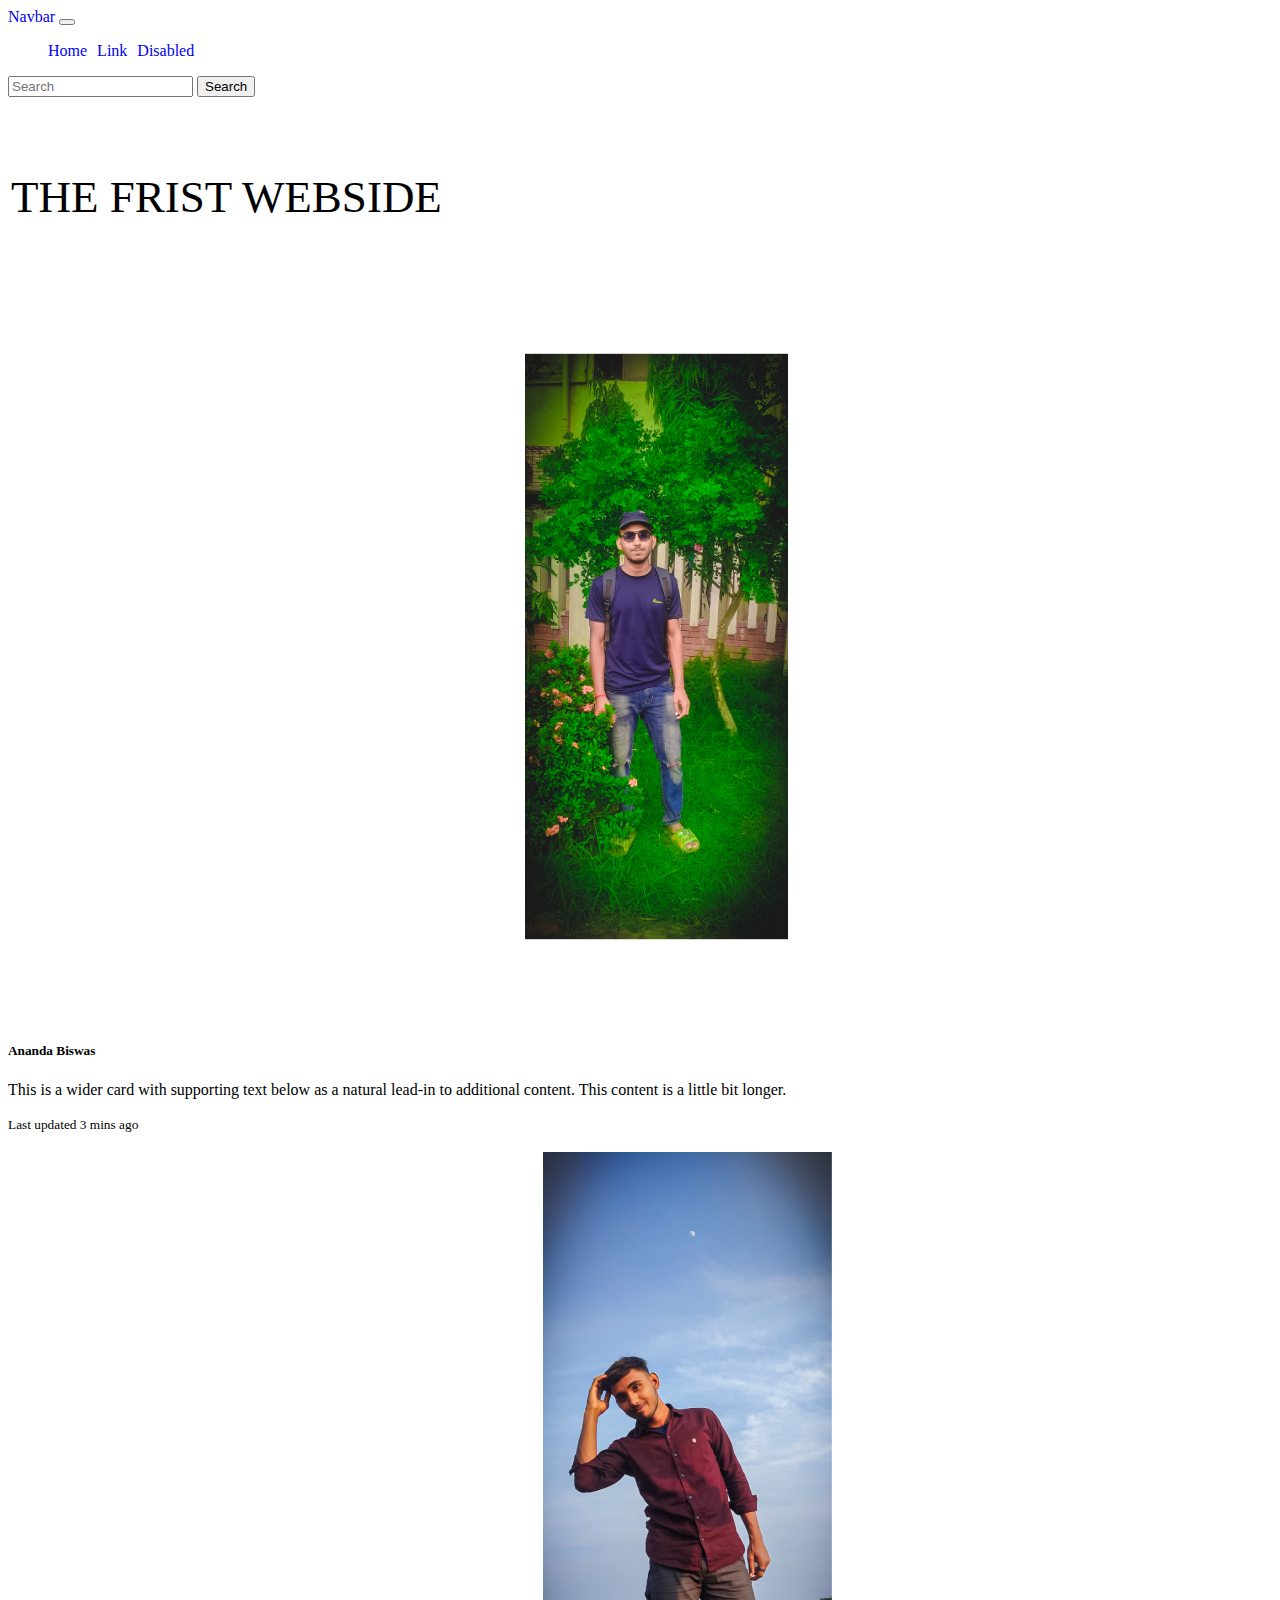
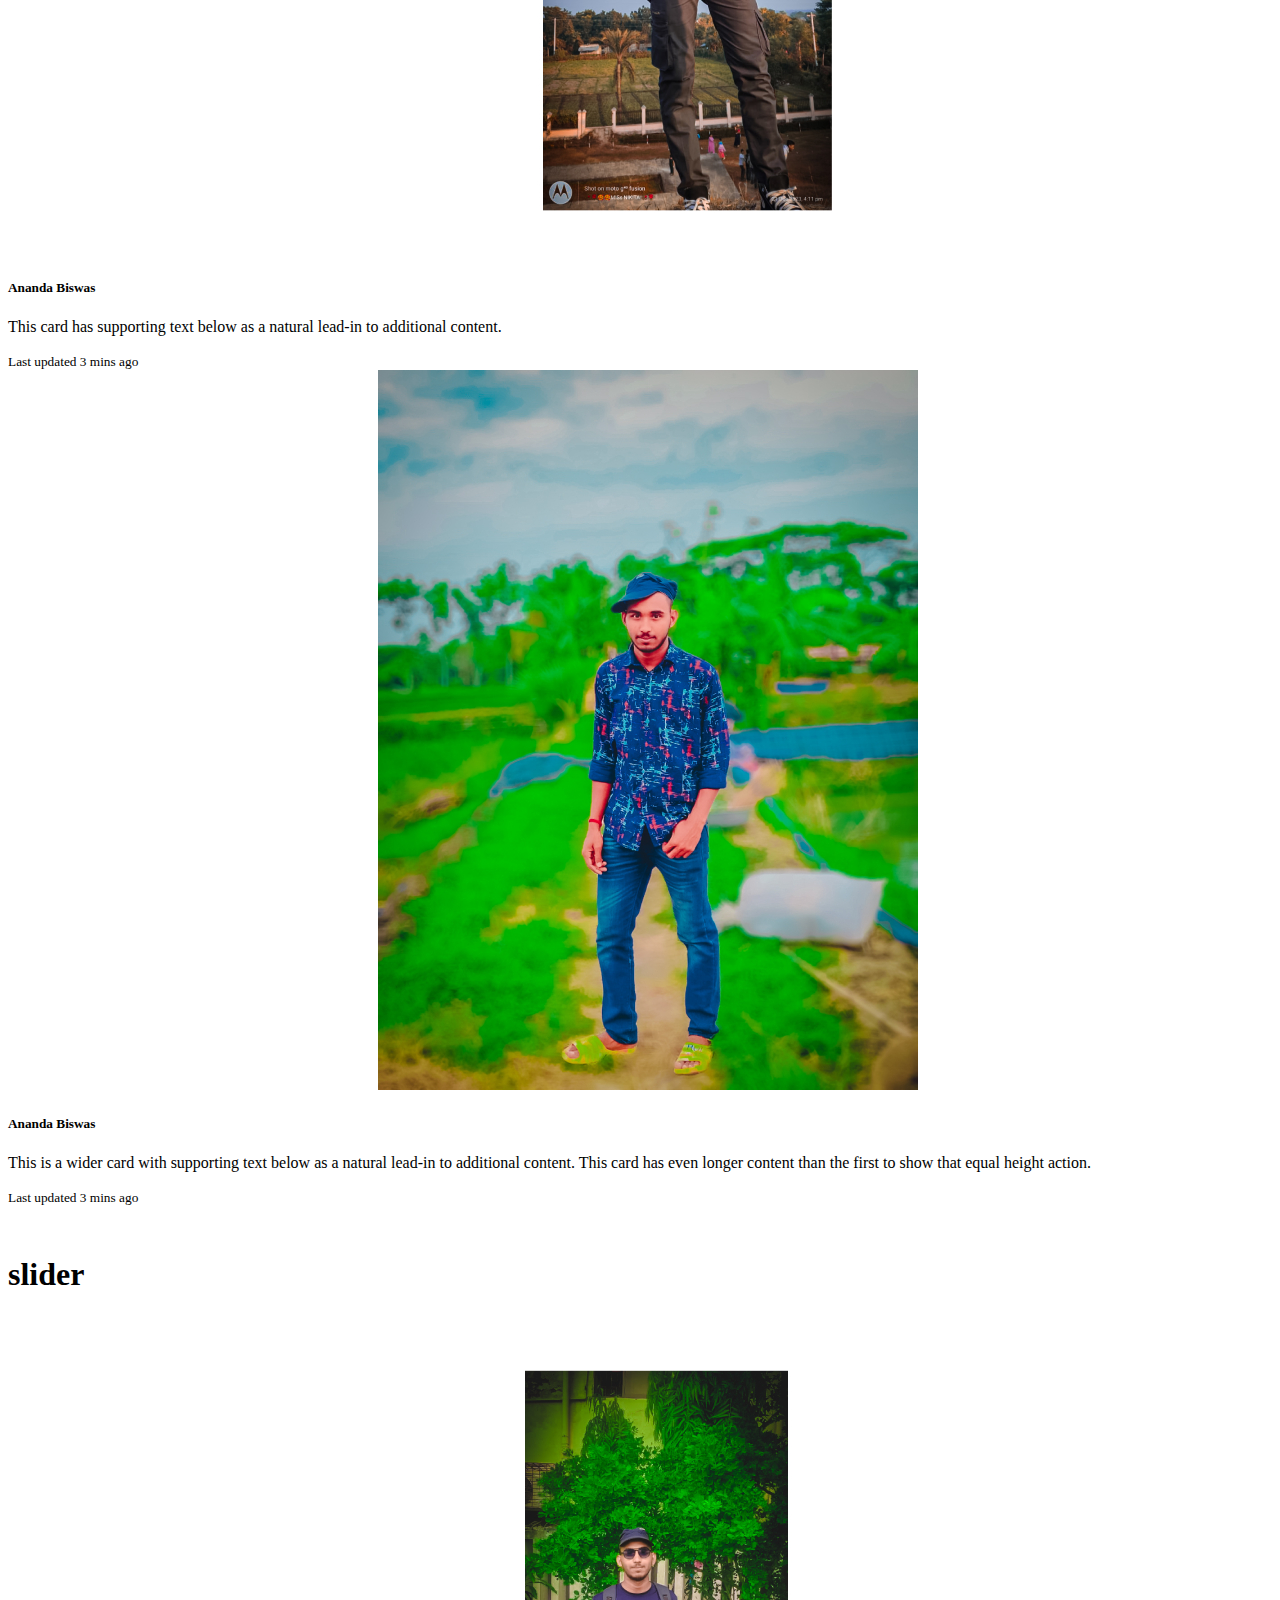
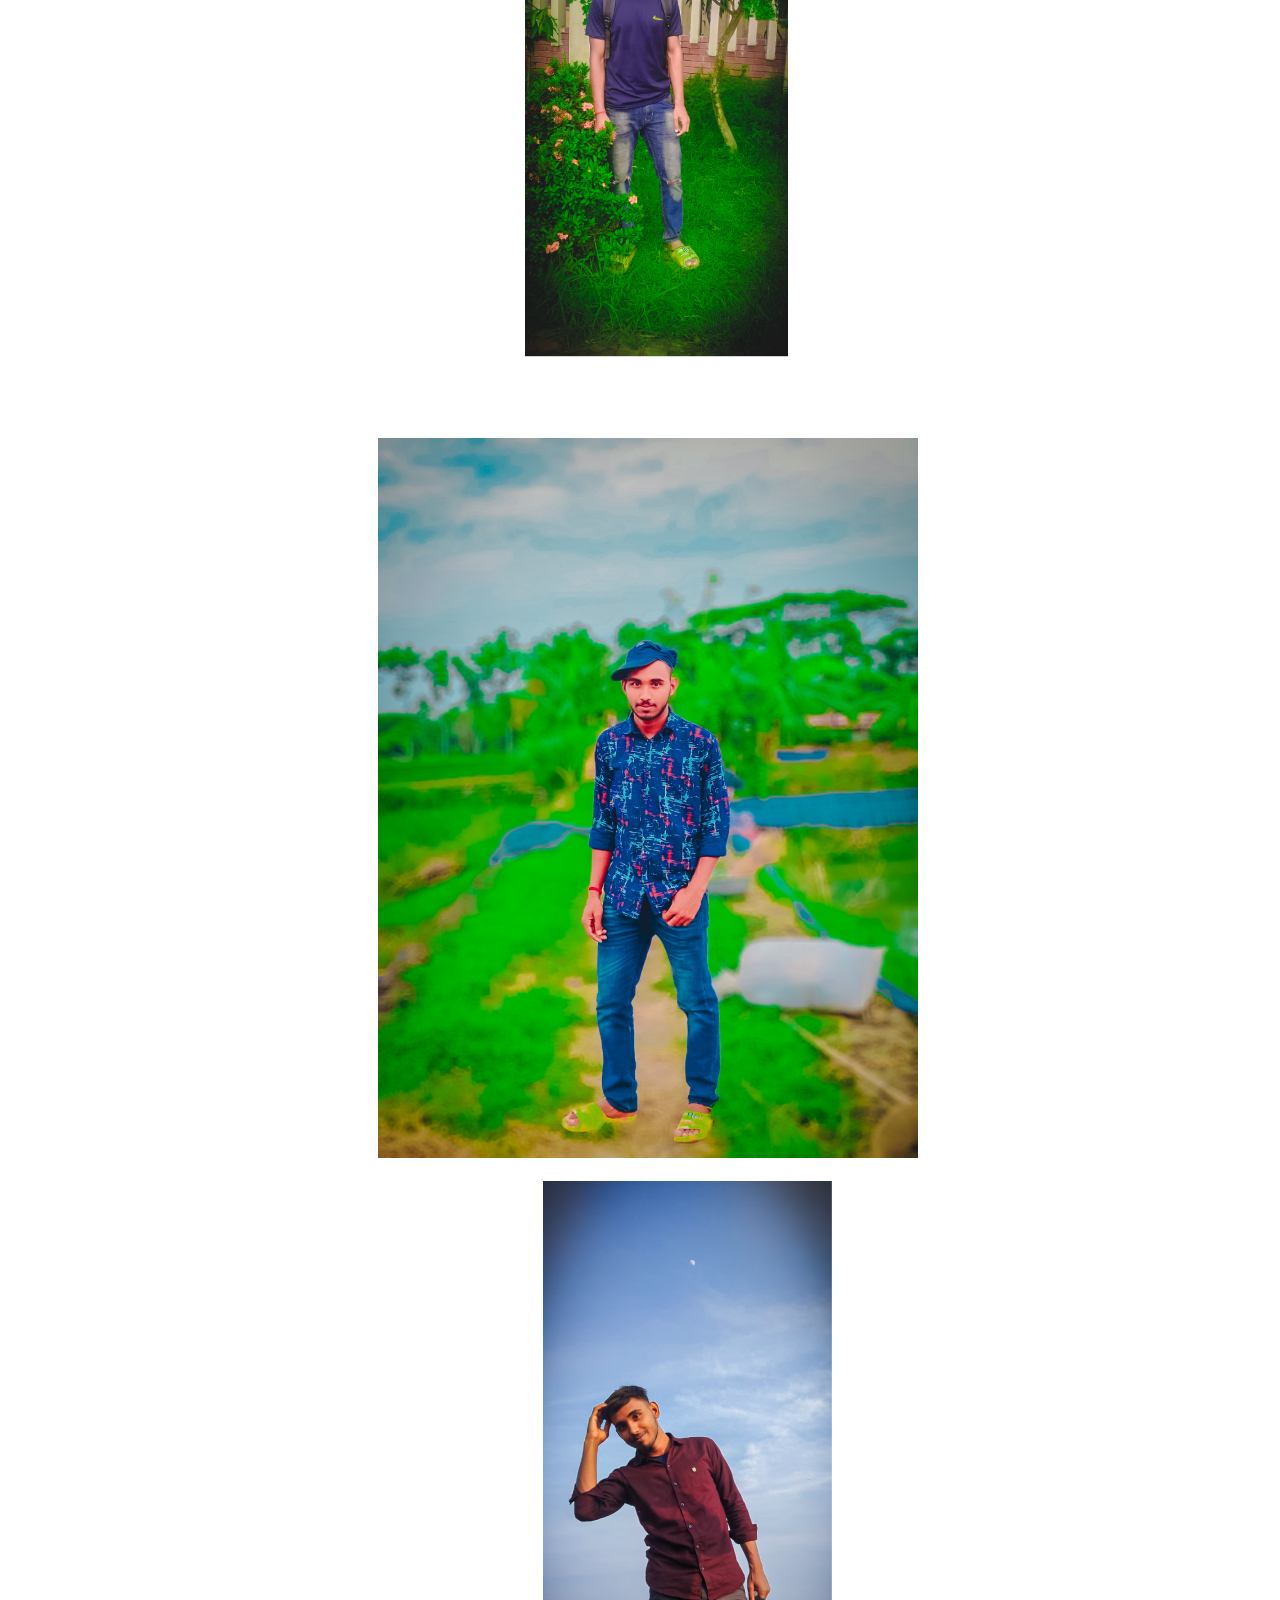
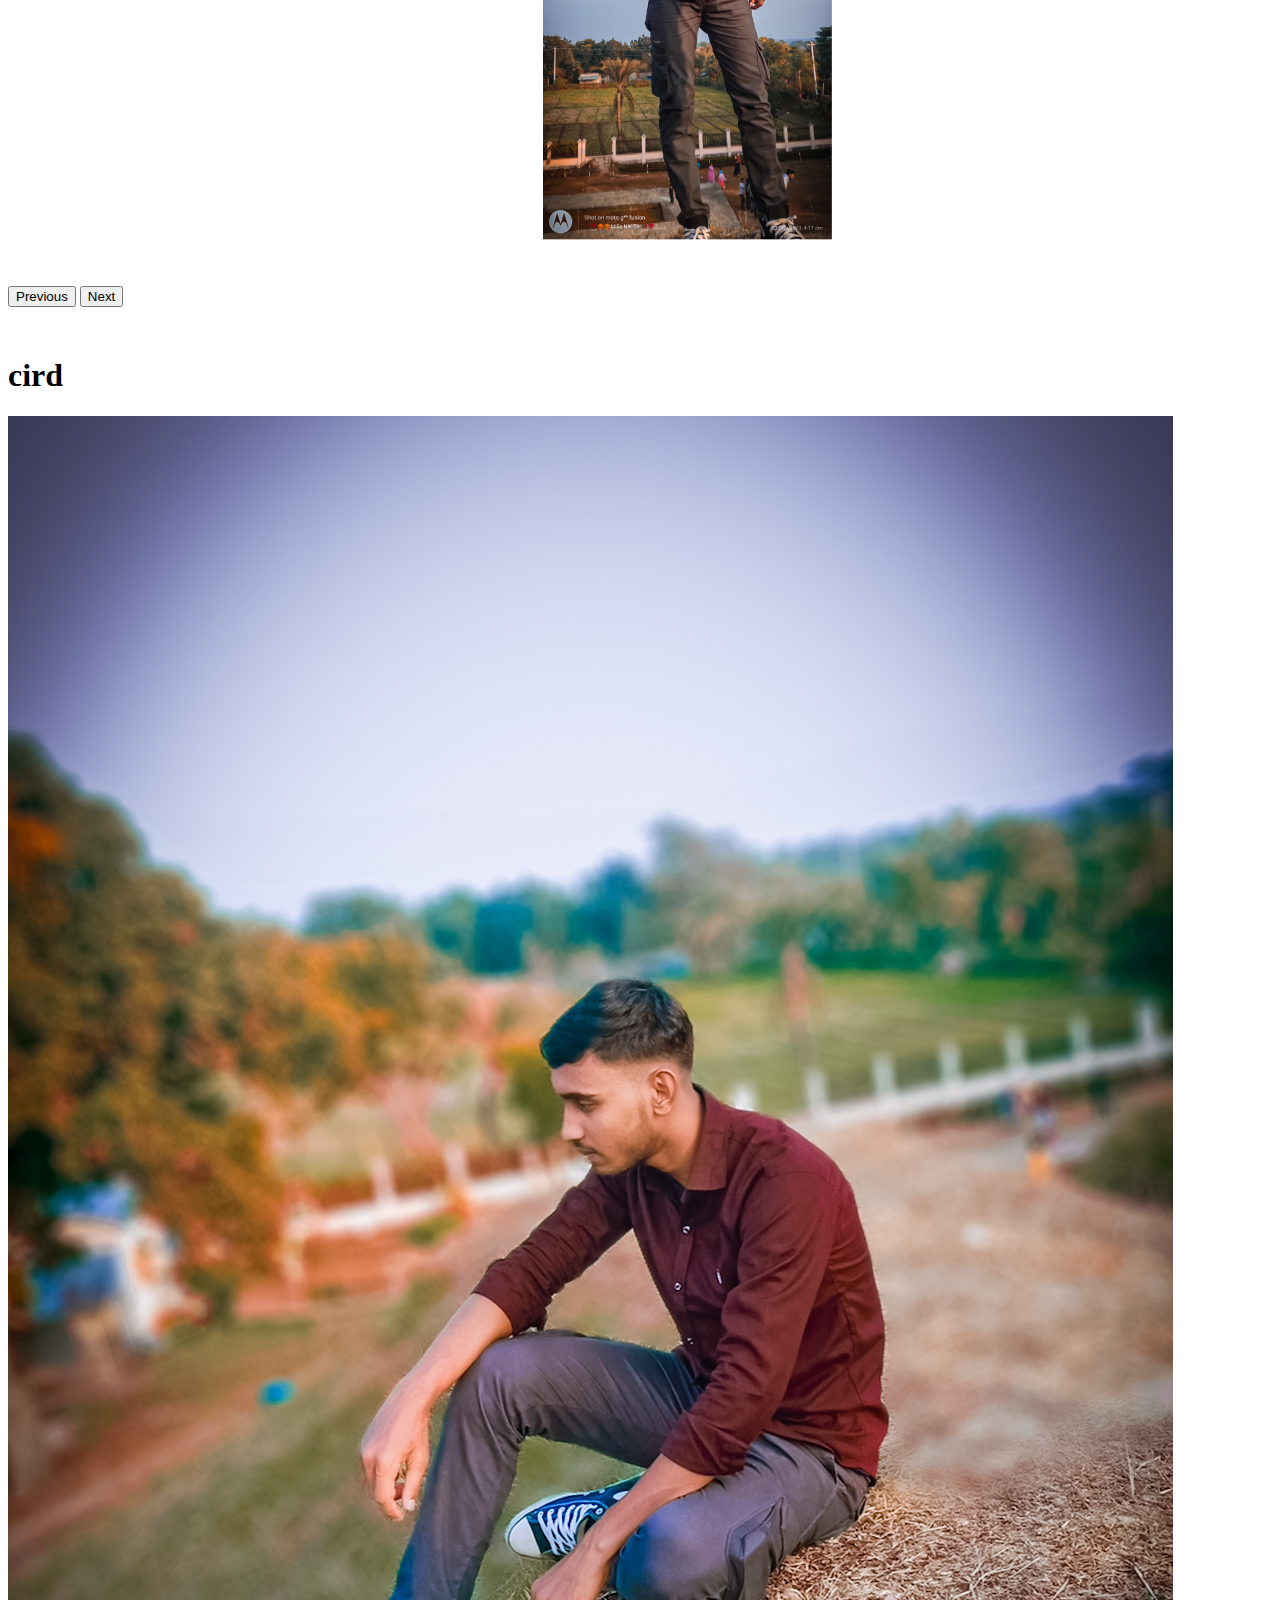
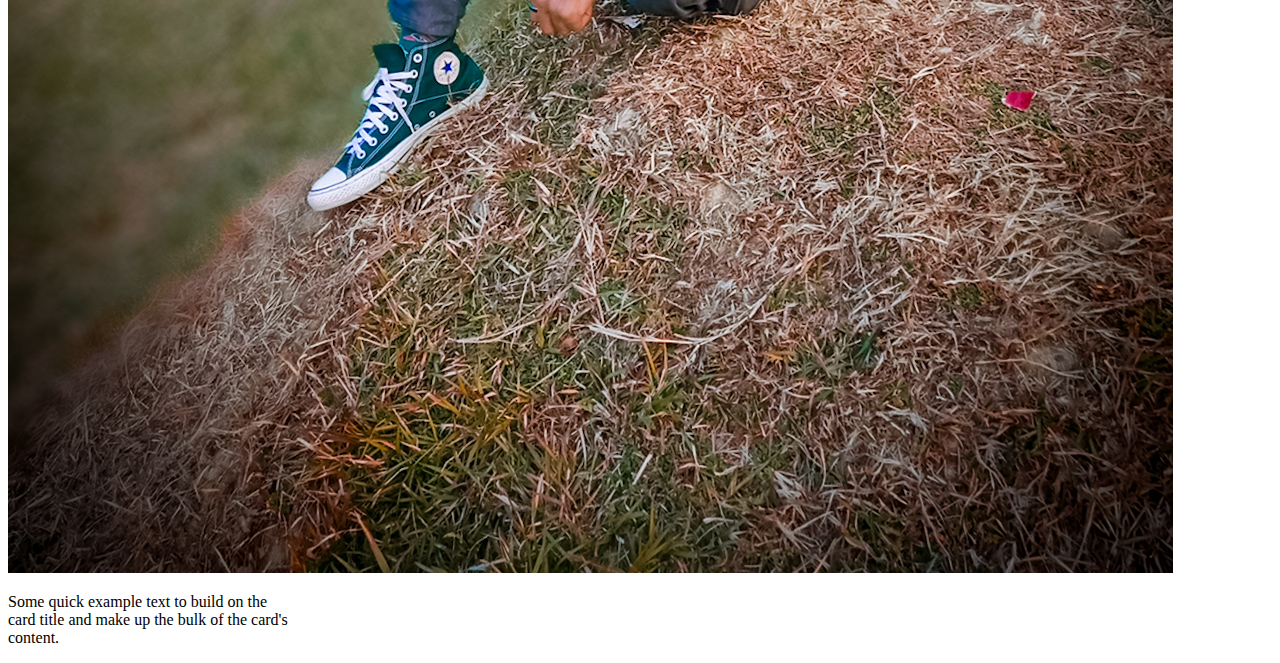
<file: index.html>
<!DOCTYPE html>
<html lang="en">

<head>
    <meta charset="UTF-8">
    <meta name="viewport" content="width=device-width, initial-scale=1.0">
    <title>bootstrap webside</title>
    <!-- css link -->
    <link rel="stylesheet" href="style.css">
    <!-- bootstrap link -->
    <link href="https://cdn.jsdelivr.net/npm/bootstrap@5.0.2/dist/css/bootstrap.min.css" rel="stylesheet"
        integrity="sha384-EVSTQN3/azprG1Anm3QDgpJLIm9Nao0Yz1ztcQTwFspd3yD65VohhpuuCOmLASjC" crossorigin="anonymous">
    <style>
        h1{
            margin-top: 50px;
        }
        .font-size {
            font-size: 45px;
            text-align: center;
        }
    </style>
</head>

<body>


    <!-- navigation bar -->
    <nav class="navbar navbar-expand-lg navbar-light bg-light fixed-top">
        <div class="container-fluid">
            <a class="navbar-brand" href="#">Navbar</a>
            <button class="navbar-toggler" type="button" data-bs-toggle="collapse"
                data-bs-target="#navbarSupportedContent" aria-controls="navbarSupportedContent" aria-expanded="false"
                aria-label="Toggle navigation">
                <span class="navbar-toggler-icon"></span>
            </button>
            <div class="collapse navbar-collapse" id="navbarSupportedContent">
                <ul class="navbar-nav me-auto mb-2 mb-lg-0">
                    <li class="nav-item">
                        <a class="nav-link active" aria-current="page" href="index.html">Home</a>
                    </li>
                    <li class="nav-item">
                        <a class="nav-link" href="aduio.html">Link</a>
                    </li>
                    
                    <li class="nav-item">
                        <a class="nav-link disabled" href="#" tabindex="-1" aria-disabled="true">Disabled</a>
                    </li>
                </ul>
                <form class="d-flex">
                    <input class="form-control me-2" type="search" placeholder="Search" aria-label="Search">
                    <button class="btn btn-outline-success" type="submit">Search</button>
                </form>
            </div>
        </div>
    </nav>





    <!-- header related section -->
    <table style="height: 200px;">
        <tbody>
            <tr>
                <td class="align-middle font-size"> THE FRIST WEBSIDE </td>
            </tr>
        </tbody>
    </table>
    <!-- cird section -->
    <div class="row row-cols-1 row-cols-md-3 g-4">
        <div class="col">
            <div class="card h-100">
                <img src="images/flawer - Copy.jpg" class="card-img-top" alt="...">
                <div class="card-body">
                    <h5 class="card-title">Ananda Biswas</h5>
                    <p class="card-text">This is a wider card with supporting text below as a natural lead-in to
                        additional content. This content is a little bit longer.</p>
                </div>
                <div class="card-footer">
                    <small class="text-muted">Last updated 3 mins ago</small>
                </div>
            </div>
        </div>
        <div class="col">
            <div class="card h-100">
                <img src="images/photo (1) - Copy.jpg" class="card-img-top" alt="...">
                <div class="card-body">
                    <h5 class="card-title">Ananda Biswas</h5>
                    <p class="card-text">This card has supporting text below as a natural lead-in to additional content.
                    </p>
                </div>
                <div class="card-footer">
                    <small class="text-muted">Last updated 3 mins ago</small>
                </div>
            </div>
        </div>
        <div class="col">
            <div class="card h-100">
                <img src="images/New Project.jpg" class="card-img-top" alt="...">
                <div class="card-body">
                    <h5 class="card-title">Ananda Biswas</h5>
                    <p class="card-text">This is a wider card with supporting text below as a natural lead-in to
                        additional content. This card has even longer content than the first to show that equal height
                        action.</p>
                </div>
                <div class="card-footer">
                    <small class="text-muted">Last updated 3 mins ago</small>
                </div>
            </div>
        </div>
    </div>

<!-- classes -->
<h1>slider </h1>
<div id="carouselExampleControls" class="carousel slide" data-bs-ride="carousel">
    <div class="carousel-inner">
      <div class="carousel-item active">
        <img src="images/flawer - Copy.jpg" class="d-block w-100" alt="...">
      </div>
      <div class="carousel-item">
        <img src="images/New Project.jpg" class="d-block w-100" alt="...">
      </div>
      <div class="carousel-item">
        <img src="images/photo (1) - Copy.jpg" class="d-block w-100" alt="...">
      </div>
    </div>
    <button class="carousel-control-prev" type="button" data-bs-target="#carouselExampleControls" data-bs-slide="prev">
      <span class="carousel-control-prev-icon" aria-hidden="true"></span>
      <span class="visually-hidden">Previous</span>
    </button>
    <button class="carousel-control-next" type="button" data-bs-target="#carouselExampleControls" data-bs-slide="next">
      <span class="carousel-control-next-icon" aria-hidden="true"></span>
      <span class="visually-hidden">Next</span>
    </button>
  </div>
  <!-- cird -->
  <h1>cird</h1>
  <div class="card" style="width: 18rem;">
    <img src="/images/moodoff.jpg" class="card-img-top" alt="...">
    <div class="card-body">
      <p class="card-text">Some quick example text to build on the card title and make up the bulk of the card's content.</p>
    </div>
  </div>

































    <!-- seript link -->
    <script src="https://cdn.jsdelivr.net/npm/@popperjs/core@2.9.2/dist/umd/popper.min.js"
        integrity="sha384-IQsoLXl5PILFhosVNubq5LC7Qb9DXgDA9i+tQ8Zj3iwWAwPtgFTxbJ8NT4GN1R8p"
        crossorigin="anonymous"></script>
    <script src="https://cdn.jsdelivr.net/npm/bootstrap@5.0.2/dist/js/bootstrap.min.js"
        integrity="sha384-cVKIPhGWiC2Al4u+LWgxfKTRIcfu0JTxR+EQDz/bgldoEyl4H0zUF0QKbrJ0EcQF"
        crossorigin="anonymous"></script>
</body>

</html>
</file>
<file: style.css>
nav{
    display:flex;
    justify-content: space-between;
}
nav ul{
    display:flex;

}
nav  li{
    margin-right: 10px;
    list-style: none;
}
nav  li:hover{
    color:#ffffff;
    background-color: rgb(74, 74, 69);
   
}
nav a{
    text-decoration: none;
}
@media (max-width:600px) {
    nav{
        display:flex;
        justify-content: space-between;
    }
    nav ul{
        display:flex;
    
    }
    nav  li{
        margin-right: 10px;
        list-style: none;
    }
    nav  li:hover{
        color:#ffffff;
        background-color: rgb(74, 74, 69);
       
    }
    nav a{
        text-decoration: none;
    }
}
</file>
